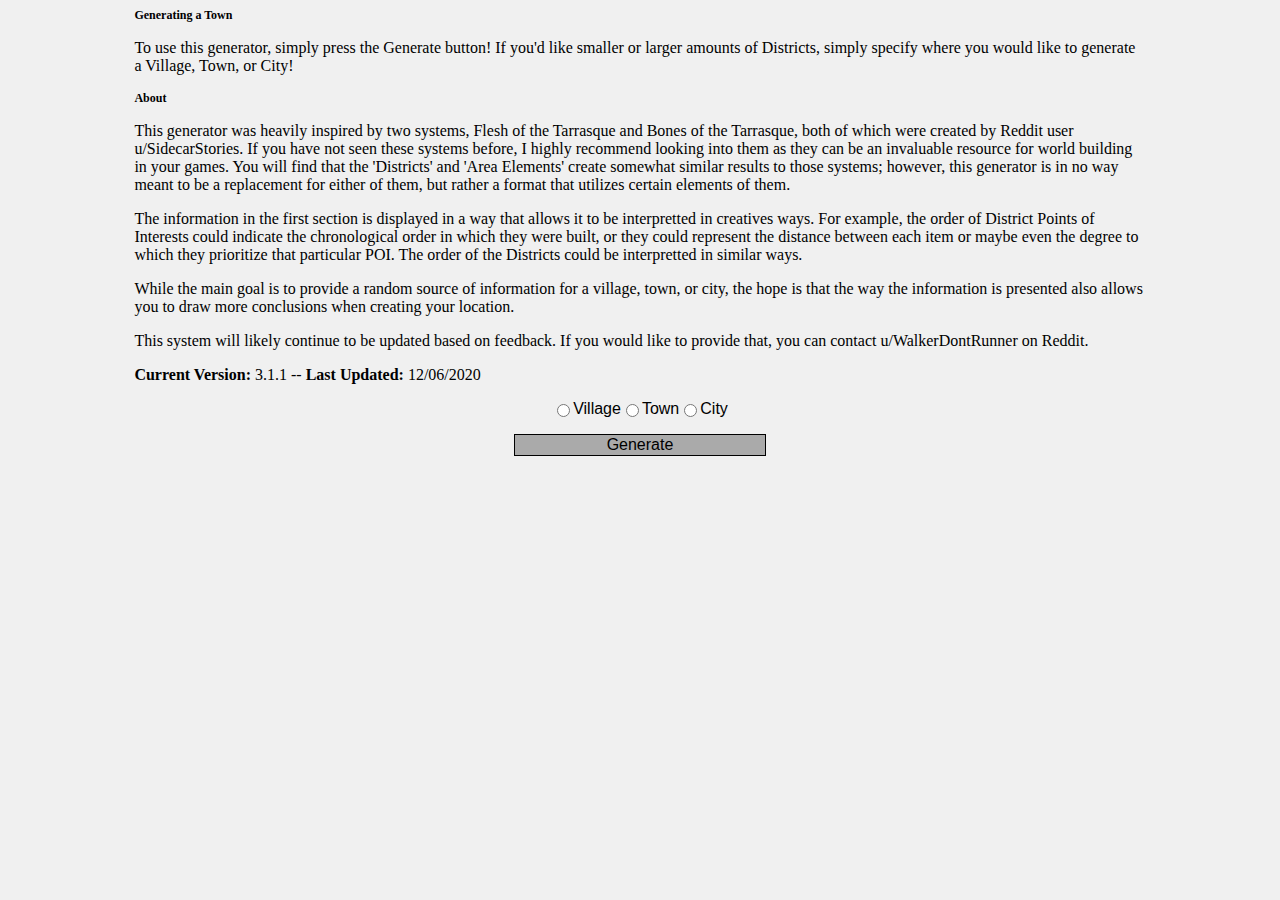
<file: index.html>
<html>

  <head>
    <script src="TownGenerator.js" defer=""></script>
    <link rel="stylesheet" href="style.css">
  </head>

  <body style="background-color:#F0F0F0">
    <div class="whole">
      <div class="container">
          <div class="mission">
          <b style="font-size: 12px">Generating a Town</b>
          <p>To use this generator, simply press the Generate button! If you'd like smaller or larger amounts of Districts, simply specify where you would like to generate a Village, Town, or City!</p>
          <p><b style="font-size:12px">About</b></p>
          <p>This generator was heavily inspired by two systems, Flesh of the Tarrasque and Bones of the Tarrasque, both of which were created by  Reddit user u/SidecarStories. If you have not seen these systems before, I highly recommend looking into them as they can be an invaluable resource for world building in your games. You will find that the 'Districts' and 'Area Elements' create somewhat similar results to those systems; however, this generator is in no way meant to be a replacement for either of them, but rather a format that utilizes certain elements of them.</p>
          <p>The information in the first section is displayed in a way that allows it to be interpretted in creatives ways. For example, the order of District Points of Interests could indicate the chronological order in which they were built, or they could represent the distance between each item or maybe even the degree to which they prioritize that particular POI. The order of the Districts could be interpretted in similar ways.</p>
          <p>While the main goal is to provide a random source of information for a village, town, or city, the hope is that the way the information is presented also allows you to draw more conclusions when creating your location.</p>
          <p>This system will likely continue to be updated based on feedback. If you would like to provide that, you can contact u/WalkerDontRunner on Reddit.</p>
          <p><b>Current Version:</b> 3.1.1 -- <b>Last Updated:</b> 12/06/2020</p>
        </div>
      </div>
      <form class="container" style="font-family: Arial, sans-serif">
        <input type="radio" id="village" name="location" value="village">
        <label for="village">Village</label><br>
        <input type="radio" id="town" name="location" value="town">
        <label for="town">Town</label><br>
        <input type="radio" id="city" name="location" value="city">
        <label for="city">City</label>
      </form>
      <div class="container">
        <button type="button" class="button" id="Generator">Generate</button>
      </div>
      <br>
      <br>
      <div id="kingdomMain"></div>
      <br>
      <br>
      <div id="districtsMain"></div>
      <br>
      <br>
      <div id="merchantsMain"></div>
      <br>
      <br>
      <div id="researchMain"></div>
      <br>
      <br>
      <div id="castersMain"></div>
      <br>
      <br>
      <div id="listMain"></div>
    </div>
</body>

<div class="container"></div>
</file>
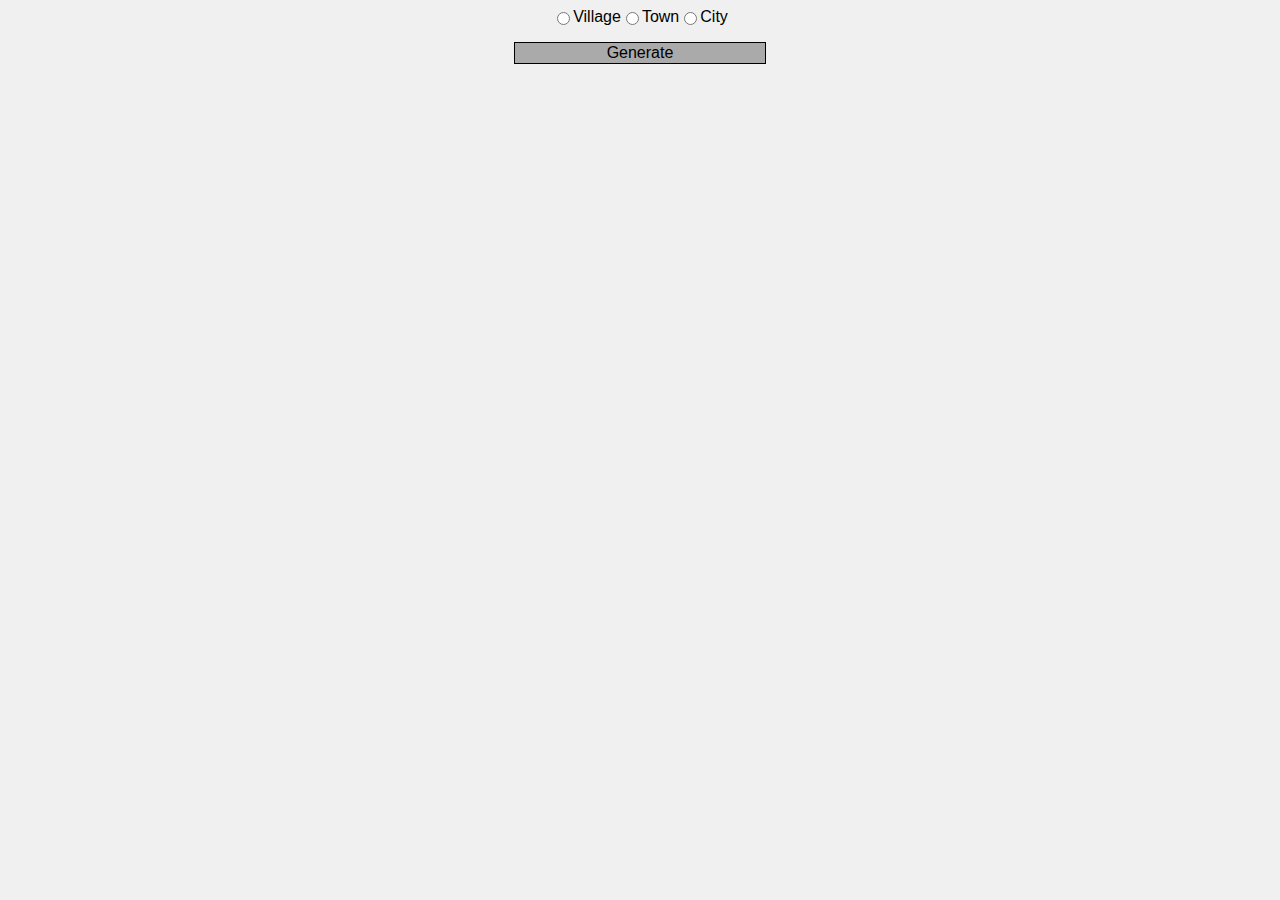
<file: 3.1.0/index.html>
<html>

  <head>
    <script src="TownGenerator.js" defer=""></script>
    <link rel="stylesheet" href="style.css">
  </head>

  <body style="background-color:#F0F0F0">
    <form class="container" style="font-family: Arial, sans-serif">
      <input type="radio" id="village" name="location" value="village">
      <label for="village">Village</label><br>
      <input type="radio" id="town" name="location" value="town">
      <label for="town">Town</label><br>
      <input type="radio" id="city" name="location" value="city">
      <label for="city">City</label>
    </form>
    <div class="whole">
      <div class="container">
        <button type="button" class="button" id="Generator">Generate</button>
      </div>
      <br>
      <br>
      <div id="districtsMain"></div>
      <br>
      <br>
      <div id="merchantsMain"></div>
      <br>
      <br>
      <div id="researchMain"></div>
      <br>
      <br>
      <div id="castersMain"></div>
      <br>
      <br>
      <div id="listMain"></div>
    </div>
</body>

<div class="container"></div>
</file>
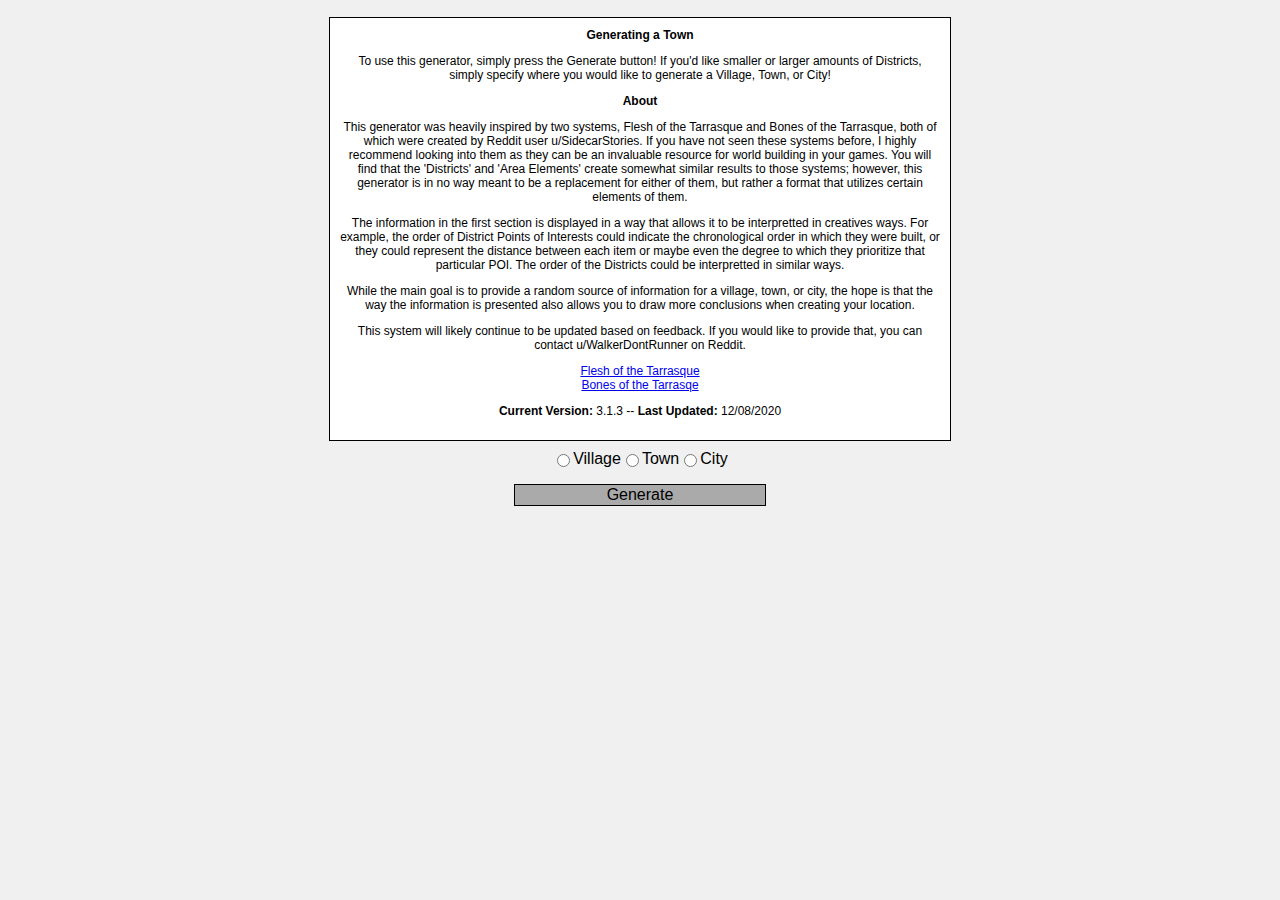
<file: 3.1.3/index.html>
<html>

  <head>
    <script src="TownGenerator.js" defer=""></script>
    <link rel="stylesheet" href="style.css">
  </head>

  <body style="background-color:#F0F0F0">
    <div class="whole">
      <div class="container">
          <div class="mission">
          <b style="font-size: 12px">Generating a Town</b>
          <p>To use this generator, simply press the Generate button! If you'd like smaller or larger amounts of Districts, simply specify where you would like to generate a Village, Town, or City!</p>
          <p><b style="font-size:12px">About</b></p>
          <p>This generator was heavily inspired by two systems, Flesh of the Tarrasque and Bones of the Tarrasque, both of which were created by  Reddit user u/SidecarStories. If you have not seen these systems before, I highly recommend looking into them as they can be an invaluable resource for world building in your games. You will find that the 'Districts' and 'Area Elements' create somewhat similar results to those systems; however, this generator is in no way meant to be a replacement for either of them, but rather a format that utilizes certain elements of them.</p>
          <p>The information in the first section is displayed in a way that allows it to be interpretted in creatives ways. For example, the order of District Points of Interests could indicate the chronological order in which they were built, or they could represent the distance between each item or maybe even the degree to which they prioritize that particular POI. The order of the Districts could be interpretted in similar ways.</p>
          <p>While the main goal is to provide a random source of information for a village, town, or city, the hope is that the way the information is presented also allows you to draw more conclusions when creating your location.</p>
          <p>This system will likely continue to be updated based on feedback. If you would like to provide that, you can contact u/WalkerDontRunner on Reddit.</p>
          <a href="https://docs.google.com/document/d/1Al9NhCW2P93YTEoVioCzV9jflVn9imQIeAXbpx9TyI4/edit">Flesh of the Tarrasque</a>
          <br>
          <a href="https://docs.google.com/document/d/1fCCxCcmO4iJtCN0lSHVy24MM1d7nmMPHgW0lANRiX2w/edit">Bones of the Tarrasqe</a>
          <p><b>Current Version:</b> 3.1.3 -- <b>Last Updated:</b> 12/08/2020</p>
        </div>
      </div>
      <form class="container" style="font-family: Arial, sans-serif">
        <input type="radio" id="village" name="location" value="village">
        <label for="village">Village</label><br>
        <input type="radio" id="town" name="location" value="town">
        <label for="town">Town</label><br>
        <input type="radio" id="city" name="location" value="city">
        <label for="city">City</label>
      </form>
      <div class="container">
        <button type="button" class="button" id="Generator">Generate</button>
      </div>
      <br>
      <br>
      <div id="kingdomMain"></div>
      <br>
      <br>
      <div id="districtsMain"></div>
      <br>
      <br>
      <div id="merchantsMain"></div>
      <br>
      <br>
      <div id="researchMain"></div>
      <br>
      <br>
      <div id="castersMain"></div>
      <br>
      <br>
      <div id="listMain"></div>
      <div id="casterGenerateMain"></div>
    </div>
</body>

<div class="container"></div>
</file>
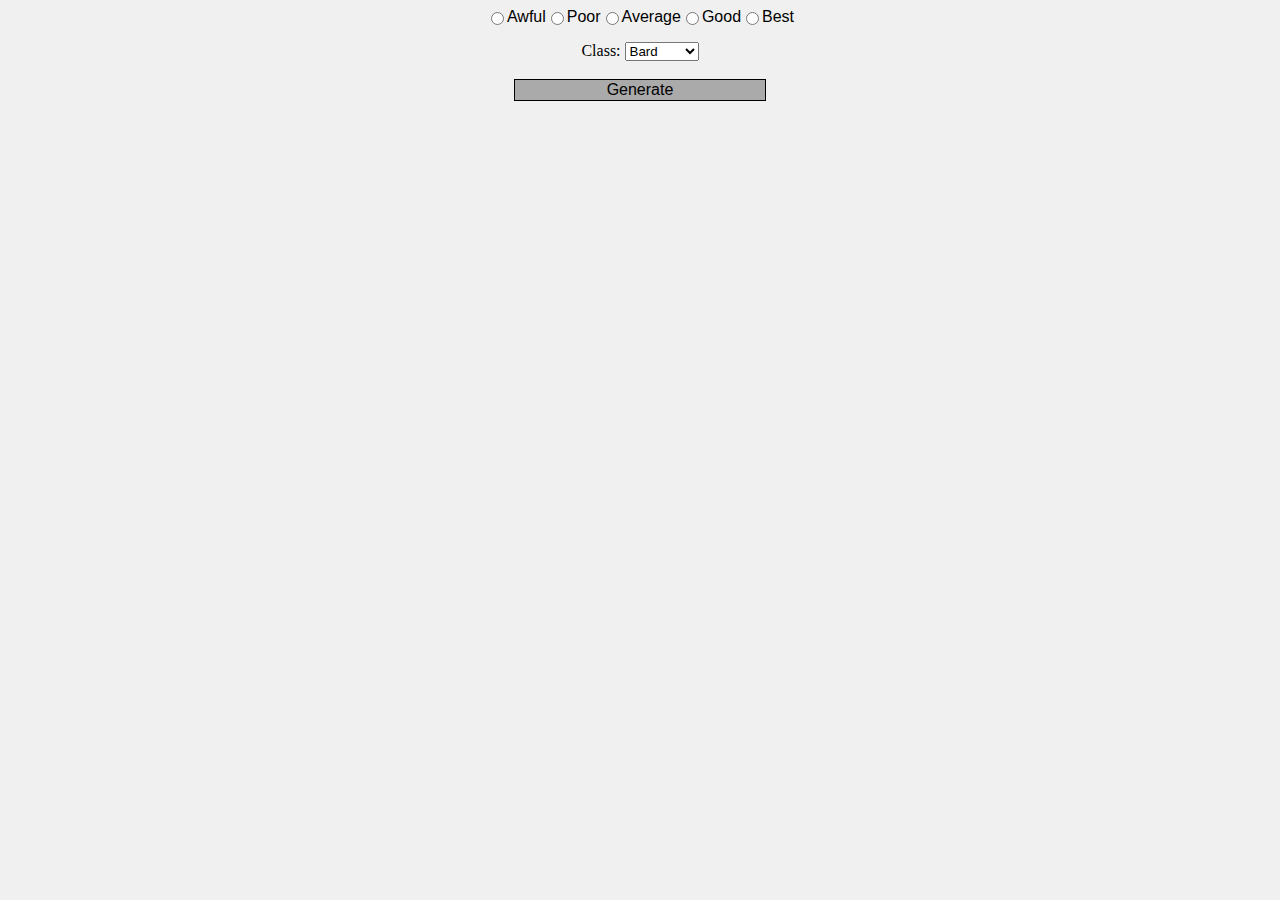
<file: test.html>
<html>

  <head>
    <script src="TownGenerator.js" defer=""></script>
    <link rel="stylesheet" href="style.css">
  </head>

  <body style="background-color:#F0F0F0">
    <div class="whole">
      <div class="container">
      </div>
      <form class="container" style="font-family: Arial, sans-serif">
        <input type="radio" id="Awful" name="location" value="Awful">
        <label for="village">Awful</label><br>
        <input type="radio" id="Poor" name="location" value="Poor">
        <label for="town">Poor</label><br>
        <input type="radio" id="Average" name="location" value="Average">
        <label for="city">Average</label>
        <input type="radio" id="Good" name="location" value="Good">
        <label for="city">Good</label>
        <input type="radio" id="Best" name="location" value="Best">
        <label for="city">Best</label>
      </form>
      <div class="container">
        <label for="cars">Class:&nbsp;</label>
        <select name="classOption" id="classOption" class="container">
          <option value="Bard">Bard</option>
          <option value="Cleric">Cleric</option>
          <option value="Druid">Druid</option>
          <option value="Paladin">Paladin</option>
          <option value="Ranger">Ranger</option>
          <option value="Sorcerer">Sorcerer</option>
          <option value="Warlock">Warlock</option>
          <option value="Wizard">Wizard</option>
        </select>
      </div>
      <br>

      <div class="container">
        <button type="button" class="button" id="CasterTest">Generate</button>
      </div>
      <br>
      <br>
      <div id="castersMain"></div>
      <br>
      <div id="casterGenerateMain"></div>
    </div>
</body>

<div class="container"></div>
</file>
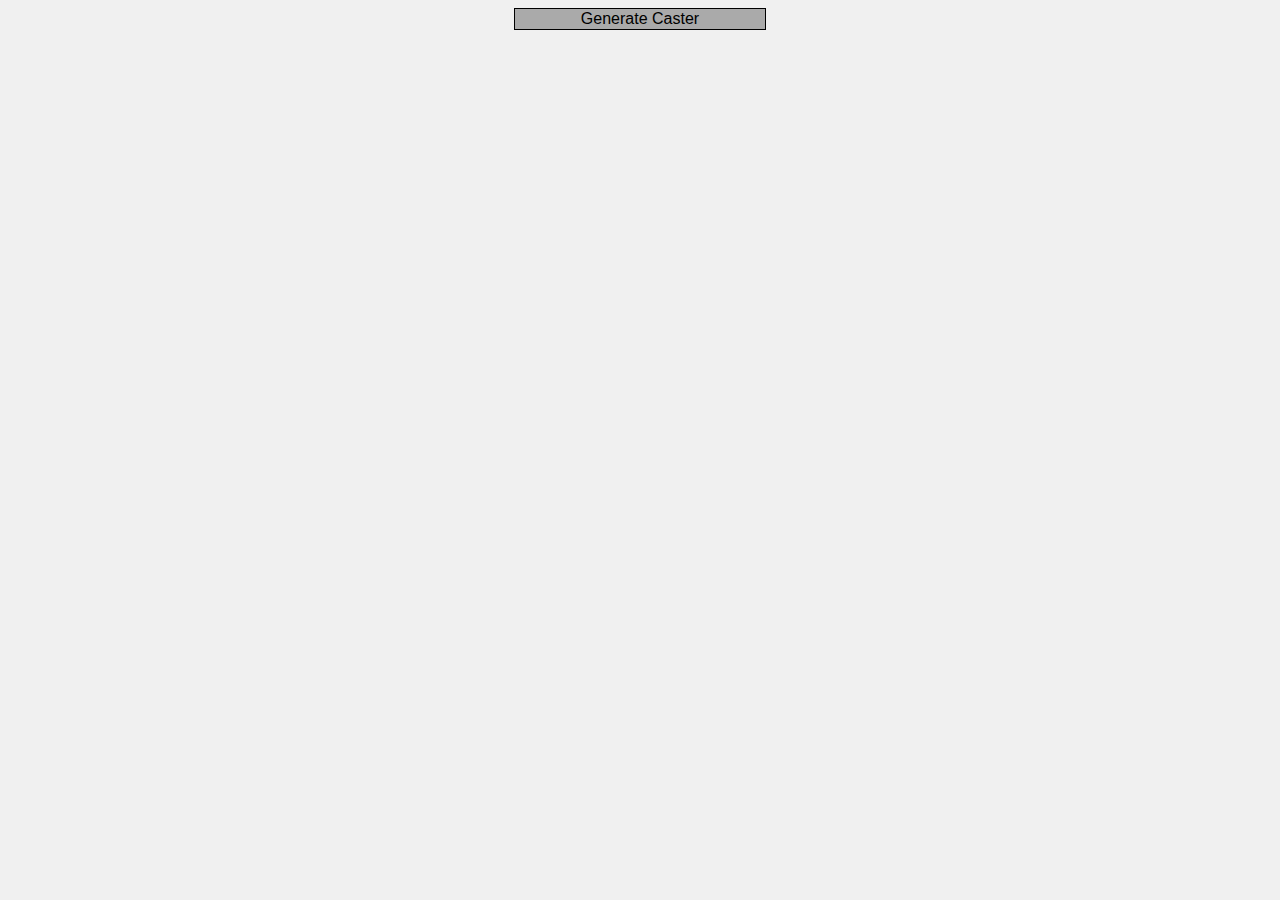
<file: 3.1.3/caster.html>
<html>

  <head>
    <script src="TownGenerator.js" defer=""></script>
    <link rel="stylesheet" href="style.css">
  </head>

  <body style="background-color:#F0F0F0">
    <div class="whole">
      <div class="container">
      </div>
      <!-- <form class="container" style="font-family: Arial, sans-serif">
        <input type="radio" id="village" name="location" value="village">
        <label for="village">Village</label><br>
        <input type="radio" id="town" name="location" value="town">
        <label for="town">Town</label><br>
        <input type="radio" id="city" name="location" value="city">
        <label for="city">City</label>
      </form> -->
      <div class="container">
        <button type="button" class="button" id="Caster">Generate Caster</button>
      </div>
      <br>
      <div id="casterGenerateMain"></div>
    </div>
</body>

<div class="container"></div>
</file>
<file: style.css>
.zui-table {
    border: solid 1.5px #AAA;
    border-collapse: collapse;
    border-spacing: 0;
    font: normal 11px Arial, sans-serif;
    width:300px;
    background-color: white;
    justify-content: center;
    text-align: center;
    margin:6px;
}
.zui-table thead th {
    background-color: #DEE;
    border: solid 1px #BDD;
    color: #066;
    padding: 8px;
    text-align: center;
    text-shadow: 1px 1px 1px #fff;
}
.zui-table tbody td {
    border: solid 1px #C9C9C9;
    color: #333;
    padding: 8px;
    text-shadow: 1px 1px 1px #fff;
    word-wrap: break-word;
}
.container {
  display: flex;
  justify-content: center;
  flex-wrap: wrap;
}
.container1 {
  display: flex;
  justify-content: space-around;
}
.containerSub{
  font: normal 14px Arial, sans-serif;
}
.button {
  border: 1px solid black;
  color: #000;
  background-color: #AAA;
  text-align: center;
  text-decoration: none;
  display: flex;
  justify-content: center;
  width: 25%;
  font-size: 16px;
}
.containerInv{
  display: flex;
  flex-grow: 0;
  flex-shrink: 0;
  flex-basis: 66%;
  flex-wrap: wrap;
  justify-content: center;
  margin:auto;
  font-family: Arial, sans-serif;
}
.poi{
  text-align: center;
  margin:2px;
}
.inv{
  text-align: center;
  margin:2px;
}
.box{
  border: 1px solid black;
  text-align: left;
  padding: 10px;
  margin: 9px;
  background-color: white;
  font-size: 12px;
  font-weight: normal;
  width: 280px;
}
.upperbox{
  text-align: left;
  padding: 5px;
  justify-content: space-around;
  font: normal 13px Arial, sans-serif;
}
.test{
  font-weight: bold;
  text-align: center;
  justify-content: center;
}
.header{
  font: bold 13px Arial, sans-serif;
  text-align: center;
  justify-content: center;
}
.sectionHeader{
  font: bold 18px Arial, sans-serif;
  text-align: center;
  justify-content: center;
  background-color: #E0E0E0;
  padding: 2px;
  border: 2px solid #888
}
.poitables {
  max-width: 1000px;
}
.whole{
  max-width: 80%;
  margin: auto
}
</file>
<file: 3.1.0/style.css>
.zui-table {
    border: solid 1.5px #AAA;
    border-collapse: collapse;
    border-spacing: 0;
    font: normal 11px Arial, sans-serif;
    width:300px;
    background-color: white;
    justify-content: center;
    text-align: center;
    margin:6px;
}
.zui-table thead th {
    background-color: #DEE;
    border: solid 1px #BDD;
    color: #066;
    padding: 8px;
    text-align: center;
    text-shadow: 1px 1px 1px #fff;
}
.zui-table tbody td {
    border: solid 1px #C9C9C9;
    color: #333;
    padding: 8px;
    text-shadow: 1px 1px 1px #fff;
    word-wrap: break-word;
}
.container {
  display: flex;
  justify-content: center;
  flex-wrap: wrap;
}
.container1 {
  display: flex;
  justify-content: space-around;
}
.containerSub{
  font: normal 14px Arial, sans-serif;
}
.button {
  border: 1px solid black;
  color: #000;
  background-color: #AAA;
  text-align: center;
  text-decoration: none;
  display: flex;
  justify-content: center;
  width: 25%;
  font-size: 16px;
}
.containerInv{
  display: flex;
  flex-grow: 0;
  flex-shrink: 0;
  flex-basis: 66%;
  flex-wrap: wrap;
  justify-content: center;
  margin:auto;
  font-family: Arial, sans-serif;
}
.poi{
  text-align: center;
  margin:2px;
}
.inv{
  text-align: center;
  margin:2px;
}
.box{
  border: 1px solid black;
  text-align: left;
  padding: 10px;
  margin: 9px;
  background-color: white;
  font-size: 12px;
  font-weight: normal;
  width: 280px;
}
.upperbox{
  text-align: left;
  padding: 5px;
  justify-content: space-around;
  font: normal 13px Arial, sans-serif;
}
.test{
  font-weight: bold;
  text-align: center;
  justify-content: center;
}
.header{
  font: bold 13px Arial, sans-serif;
  text-align: center;
  justify-content: center;
}
.sectionHeader{
  font: bold 18px Arial, sans-serif;
  text-align: center;
  justify-content: center;
  background-color: #E0E0E0;
  padding: 2px;
  border: 2px solid #888
}
.poitables {
  max-width: 1000px;
}
.whole{
  max-width: 80%;
  margin: auto
}
</file>
<file: 3.1.3/style.css>
.zui-table {
    border: solid 1.5px #AAA;
    border-collapse: collapse;
    border-spacing: 0;
    font: normal 11px Arial, sans-serif;
    width:300px;
    background-color: white;
    justify-content: center;
    text-align: center;
    margin:6px;
}
.zui-table thead th {
    background-color: #DEE;
    border: solid 1px #BDD;
    color: #066;
    padding: 8px;
    text-align: center;
    text-shadow: 1px 1px 1px #fff;
}
.zui-table tbody td {
    border: solid 1px #C9C9C9;
    color: #333;
    padding: 8px;
    text-shadow: 1px 1px 1px #fff;
    word-wrap: break-word;
}
.container {
  display: flex;
  justify-content: center;
  flex-wrap: wrap;
}
.container1 {
  display: flex;
  justify-content: space-around;
}
.containerSub{
  font: normal 14px Arial, sans-serif;
}
.button {
  border: 1px solid black;
  color: #000;
  background-color: #AAA;
  text-align: center;
  text-decoration: none;
  display: flex;
  justify-content: center;
  width: 25%;
  font-size: 16px;
}
.containerInv{
  display: flex;
  flex-grow: 0;
  flex-shrink: 0;
  flex-basis: 66%;
  flex-wrap: wrap;
  justify-content: center;
  margin:auto;
  font-family: Arial, sans-serif;
}
.poi{
  text-align: center;
  margin:2px;
}
.inv{
  text-align: center;
  margin:2px;
}
.caster{
  font-style: italic;
  font-size: 9px;
}
.box{
  border: 1px solid black;
  text-align: left;
  padding: 10px;
  margin: 9px;
  background-color: white;
  font-size: 12px;
  font-weight: normal;
  width: 280px;
}
.mission{
  border: 1px solid black;
  text-align: left;
  padding: 10px;
  margin: 9px;
  background-color: white;
  font-size: 12px;
  font-weight: normal;
  font-family: Arial, sans-serif;
  max-width: 600px;
  text-align: center;
}
.upperbox{
  text-align: left;
  padding: 5px;
  justify-content: space-around;
  font: normal 13px Arial, sans-serif;
}
.test{
  font-weight: bold;
  text-align: center;
  justify-content: center;
}
.header{
  font: bold 13px Arial, sans-serif;
  text-align: center;
  justify-content: center;
}
.sectionHeader{
  font: bold 18px Arial, sans-serif;
  text-align: center;
  justify-content: center;
  background-color: #E0E0E0;
  padding: 2px;
  border: 2px solid #888
}
.poitables {
  max-width: 1000px;
}
.whole{
  max-width: 80%;
  margin: auto
}
</file>
